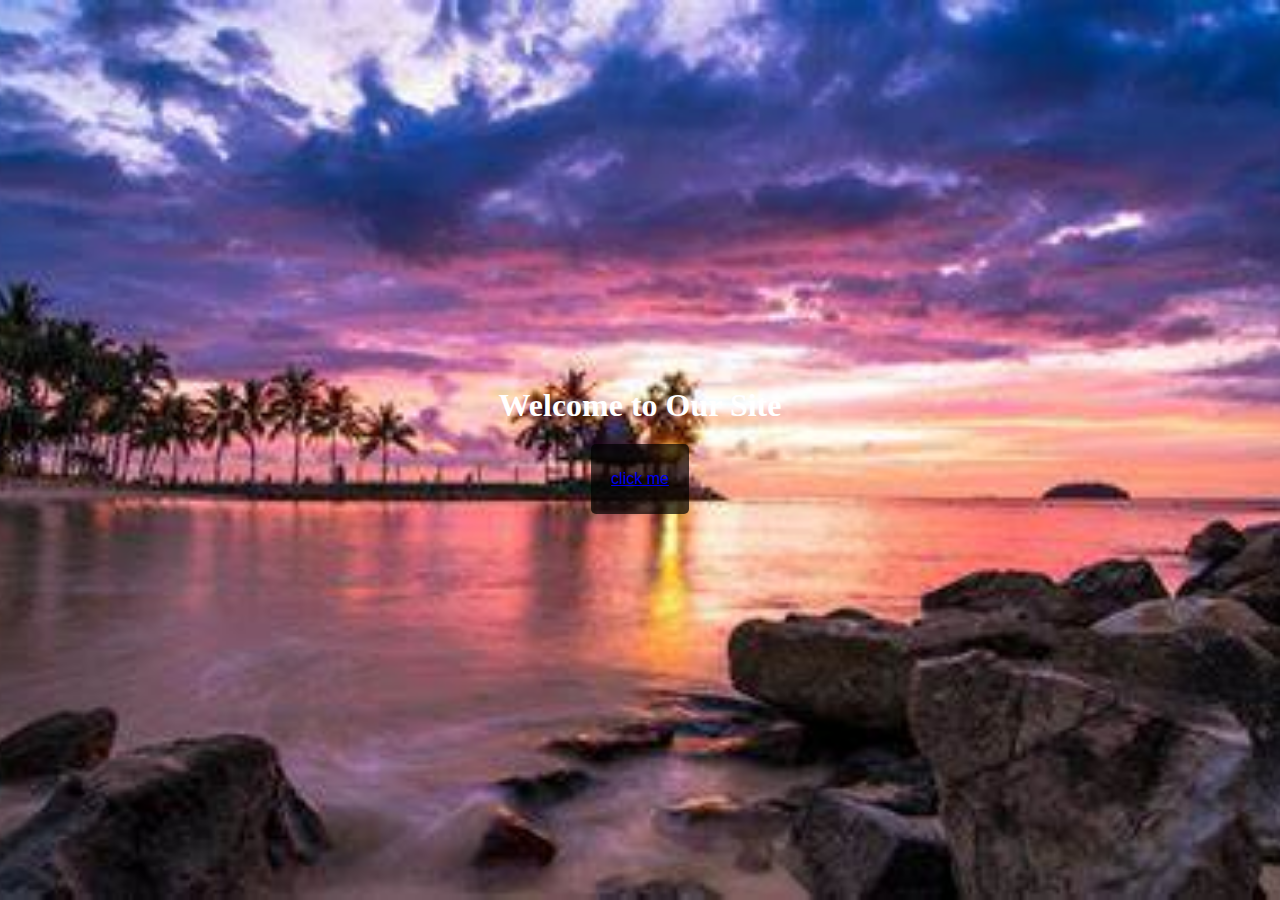
<file: HTML and CSS task/css tasks/task1/csstask1.html>
<!DOCTYPE html>
<html lang="en">
<head>
    <meta charset="UTF-8">
    <meta name="viewport" content="width=device-width, initial-scale=1.0">
    <link rel="stylesheet" href="csstask1.css">
    <title>Background Image with Overlay</title>
</head>
<body>
    <div class="background-div">
        <h1 class="overlay-text">Welcome to Our Site</h1>
        <button class="overlay-button"> <p style="text-align: center;"><a href="https://web.whatsapp.com" target="blank">click me</a></button>
    </div>
</body>
</html>
</file>
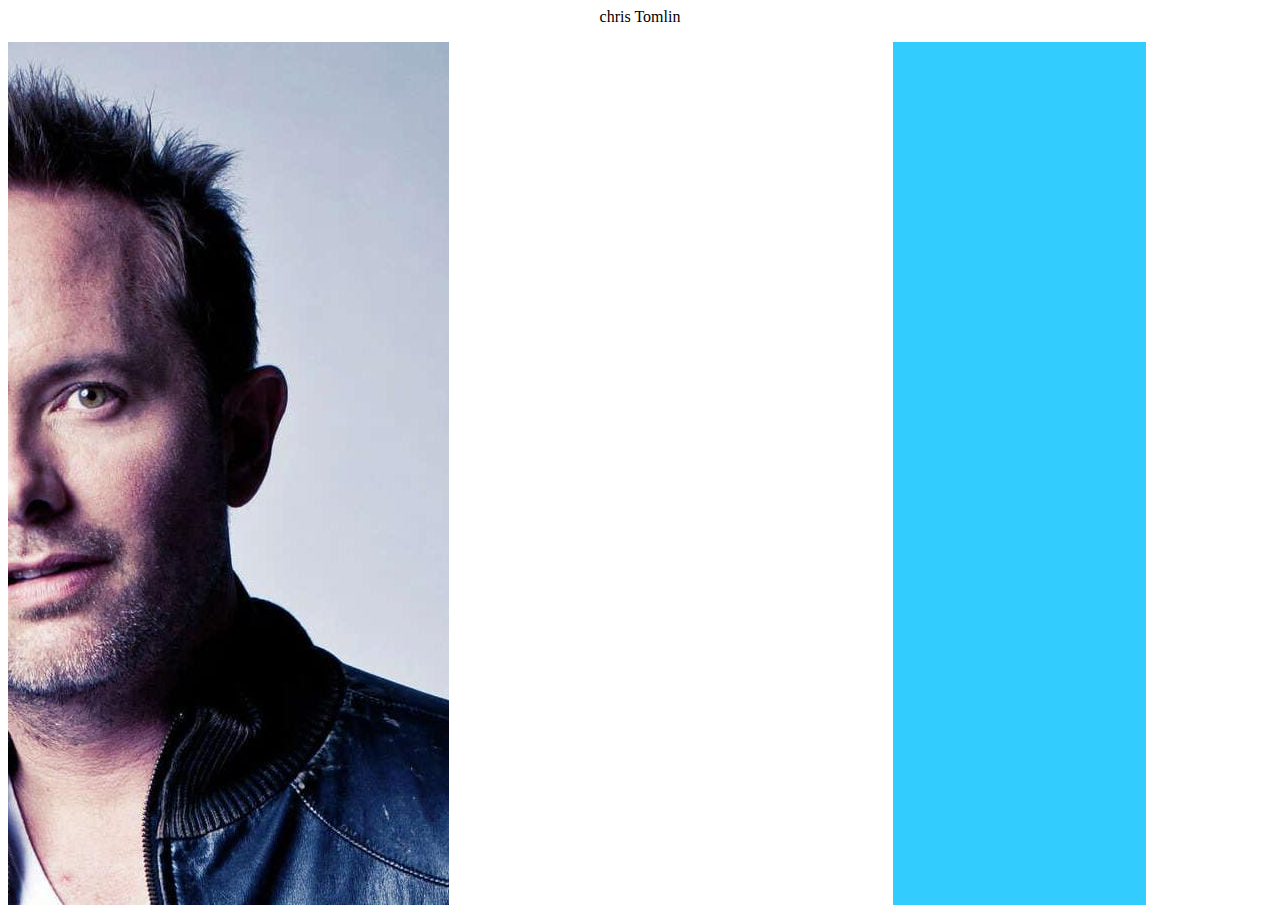
<file: HTML and CSS task/css tasks/task3/csstask3.html>
<html>
 <body class="flex items-center justify-center min-h-screen bg-white">
  <p style="text-align: center;">chris Tomlin</p>
  <div class="flex items-center border border-black-300">
   <div class="relative"><div style="display: flex;">
    <div style="width: 70%;">
      <img src="tomlin.jpg.jpeg" alt="Chris Tomlin">
    </div>
    <div style="width: 20%; background-color: #33ccff;"></div>
   </div>
  </div>
</body>
</html>
</file>
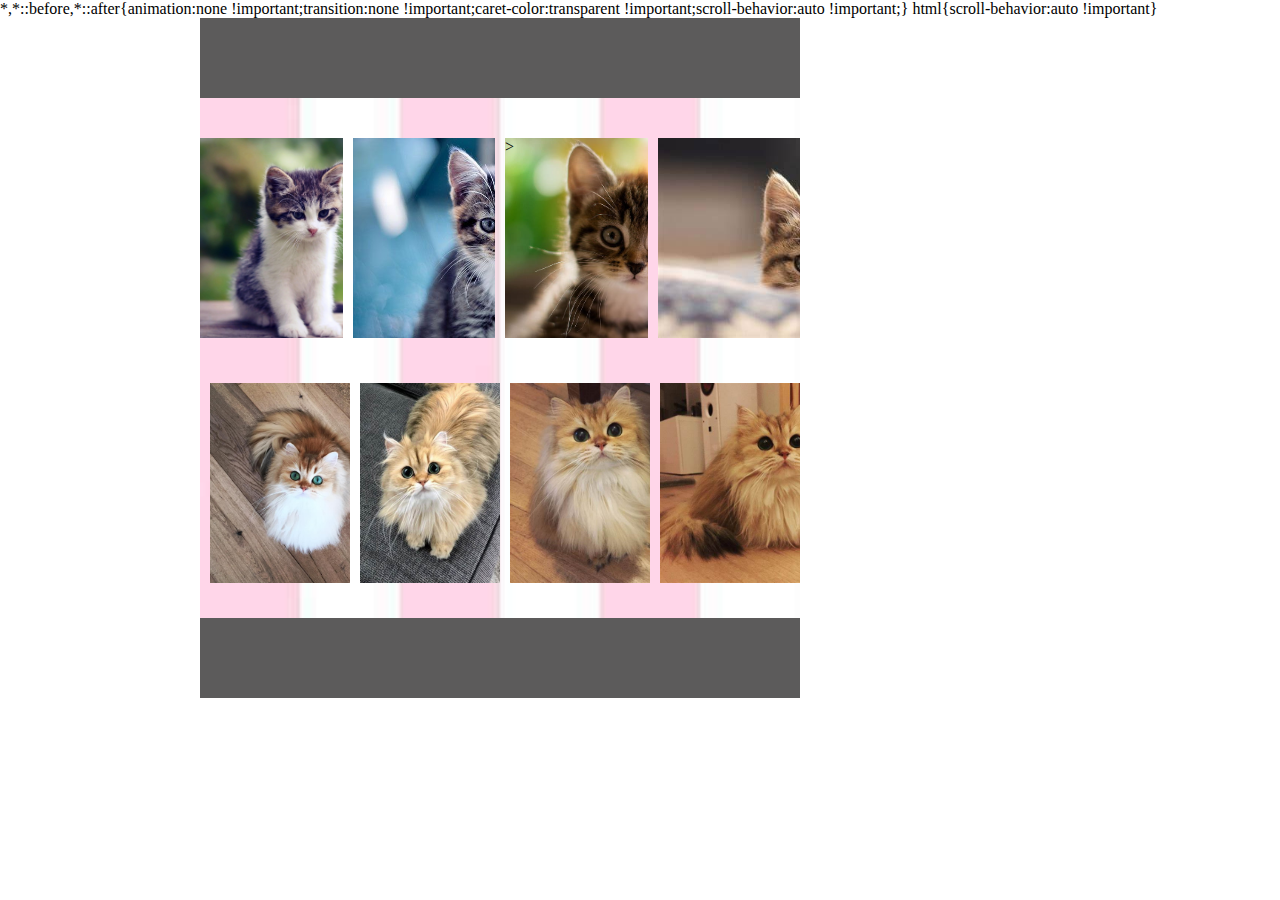
<file: HTML and CSS task/css tasks/task3/csstask4.html>
<!DOCTYPE html>
<html lang="en">
<head>
    <meta charset="UTF-8">
    <meta name="viewport" content="width=device-width, initial-scale=1.0">
 </head>
<link rel="stylesheet" href="csstask4.css">
<body>
    <div id="box-1">
<div id="box-2"></div>
<div  class="section">
<div id="box-a"></div>
<div id="box-b"> </div>
<div id="box-c"> ></div>
<div id="box-d"> </div>
</div>
<div class="section-a">
<div id="box-5"></div>
<div id="box-6"></div>
<div id="box-7"></div>
<div id="box-8"></div>
</div>
<div id="box-3"></div>
</body>
</html>
</file>
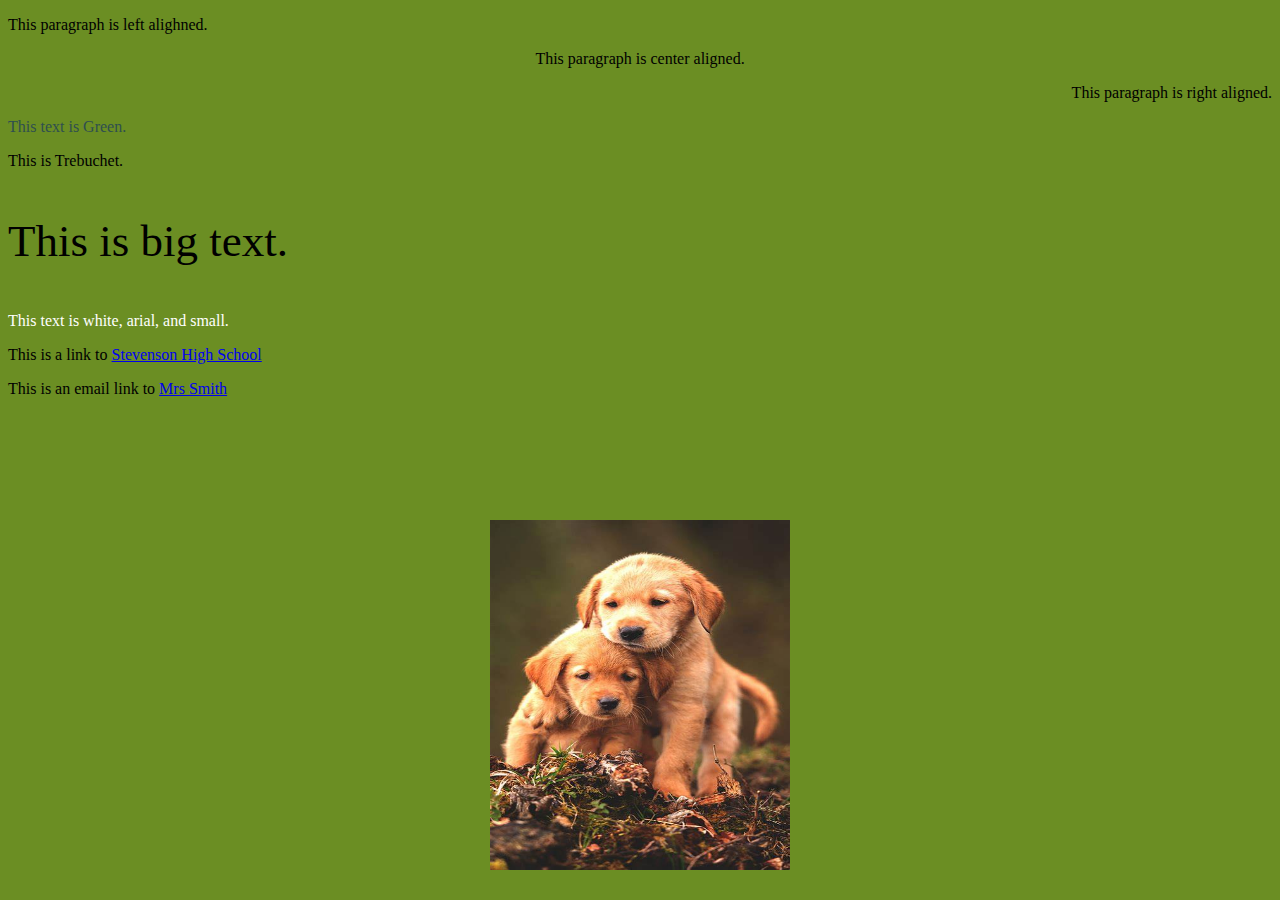
<file: HTML and CSS task/html tasks/task1/htmltask1.html>
<!DOCTYPE html>
<html lang="en">
<head>
    <meta charset="UTF-8">
    <meta name="viewport" content="width=device-width, initial-scale=1.0">
    <title>html task1</title>
</head>
<body bgcolor="olivedrab">
    <p style="text-align: left">This paragraph is left alighned.</p>
    <p style="text-align: center">This paragraph is center aligned.</p>
    <p style="text-align: right">This paragraph is right aligned.</p>
    <p style="color:darkslategray">This text is Green.</p>
    <p style="font-family:Trebuchet MS">This is Trebuchet.</p>
    <p style="font-size: 45px">This is big text.</p>
    <p style="color:white">This text is white, arial, and small.</p>
    <p>This is a link to
        <a href="https://www.stevenhighschool.com">Stevenson High School</a>
    </p>
    <p>This is an email link to <a href="https://wwww.mrs smith.com">Mrs Smith</a></p>
<br/>
<br/>
<br/>
<br/>
<br/>
<p style="text-align:center"><img src="dog.jpg" width="300px" height="350px"/></p>
</body>
</html>
</file>
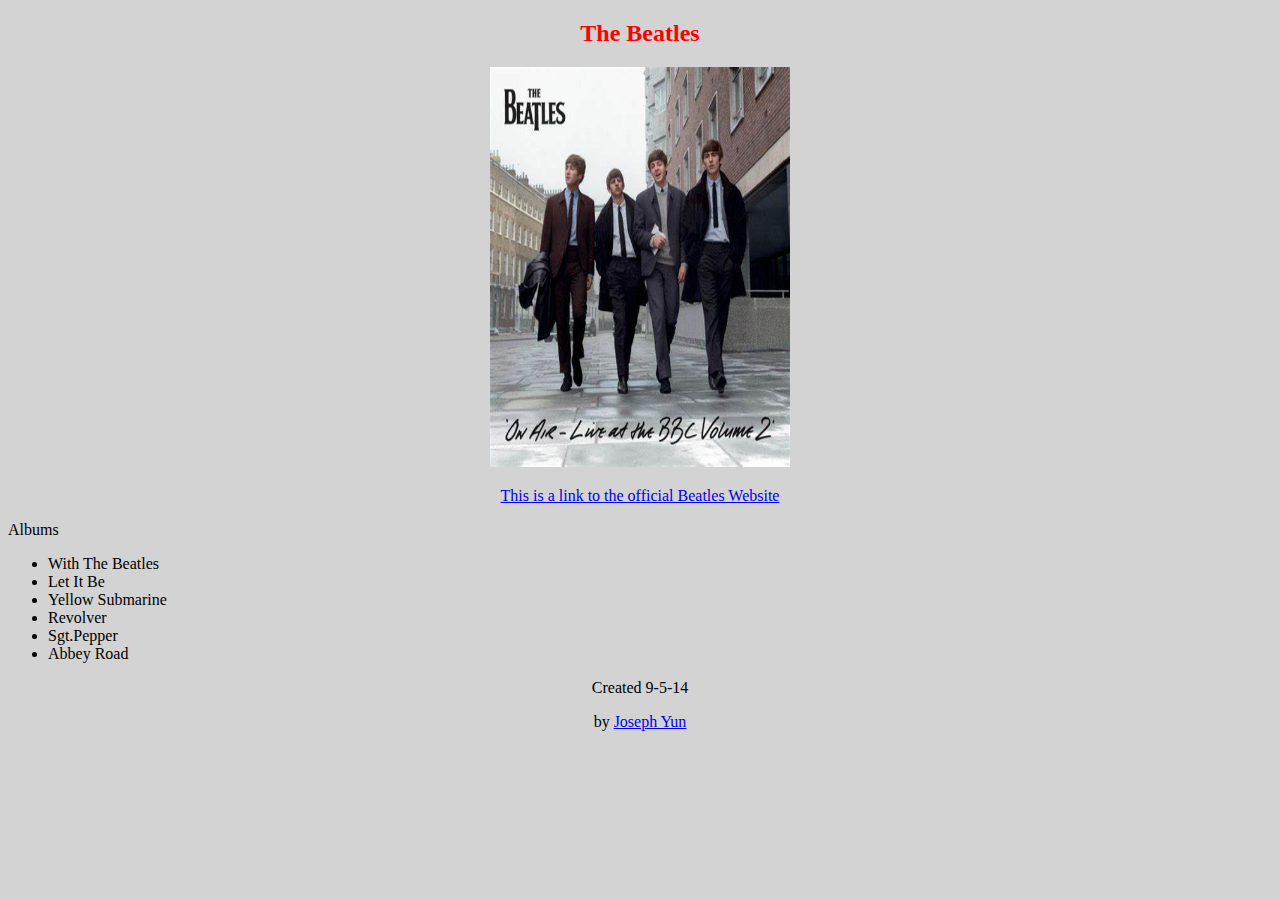
<file: HTML and CSS task/html tasks/task2/htmltask2.html>
<!DOCTYPE html>
<html lang="en">
<head>
    <meta charset="UTF-8">
    <meta name="viewport" content="width=device-width, initial-scale=1.0">
    <title>html task2</title>
</head>
<body bgcolor="lightgrey">
  <h2 style="text-align: center; color:red">The Beatles</h2>
  <p style="text-align: center;"><img src="beatles.jpg" width="300px" height="400px"/></p>
  <p style="text-align: center;"><a
        href="https://this is a link to the official beatles website.com"
        target="blank">
        This is a link to the official Beatles Website</a>
        <p style="text-align: left">Albums</p>
    </p>
  </body>

  <p>
  <ul>
    <li>With The Beatles</li>
    <li>Let It Be</li>
    <li>Yellow Submarine</li>
    <li>Revolver</li>
    <li>Sgt.Pepper</li>
    <li>Abbey Road</li>
  </ul>
  </p>
  
  <p style="text-align: center;">Created 9-5-14</p>
  <p style="text-align: center ;">by <a href="https://joseph yun" target="_self">Joseph Yun</a></p>
</html>
</file>
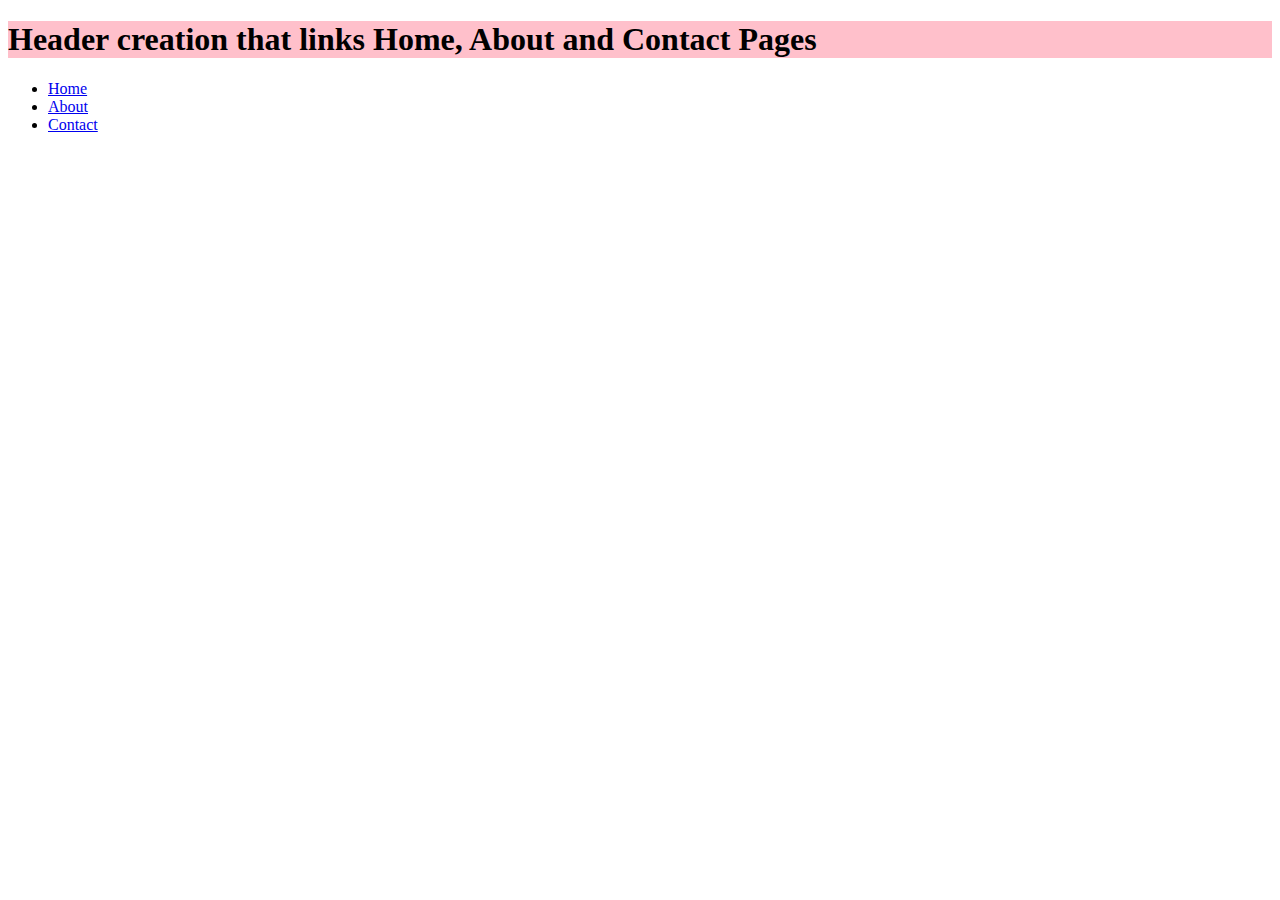
<file: HTML and CSS task/html tasks/task3/htmltask3.html>
<!DOCTYPE html>
<html lang="en">
<head>
    <meta charset="UTF-8">
    <meta name="viewport" content="width=device-width, initial-scale=1.0">
    <title>html task3</title>
</head>
<body>
    <h1 style="background-color:pink;">Header creation that links Home, About and Contact Pages</h1>
</body>
</html> 
<header>
        <ul>
            <li>
                <a href="index.html">Home</a>
            </li>
            <li>
                <a href="about.html">About</a>
            </li>
            <li>
                <a href="contact.html">Contact</a>
            </li>
        </ul>
</header>
</file>
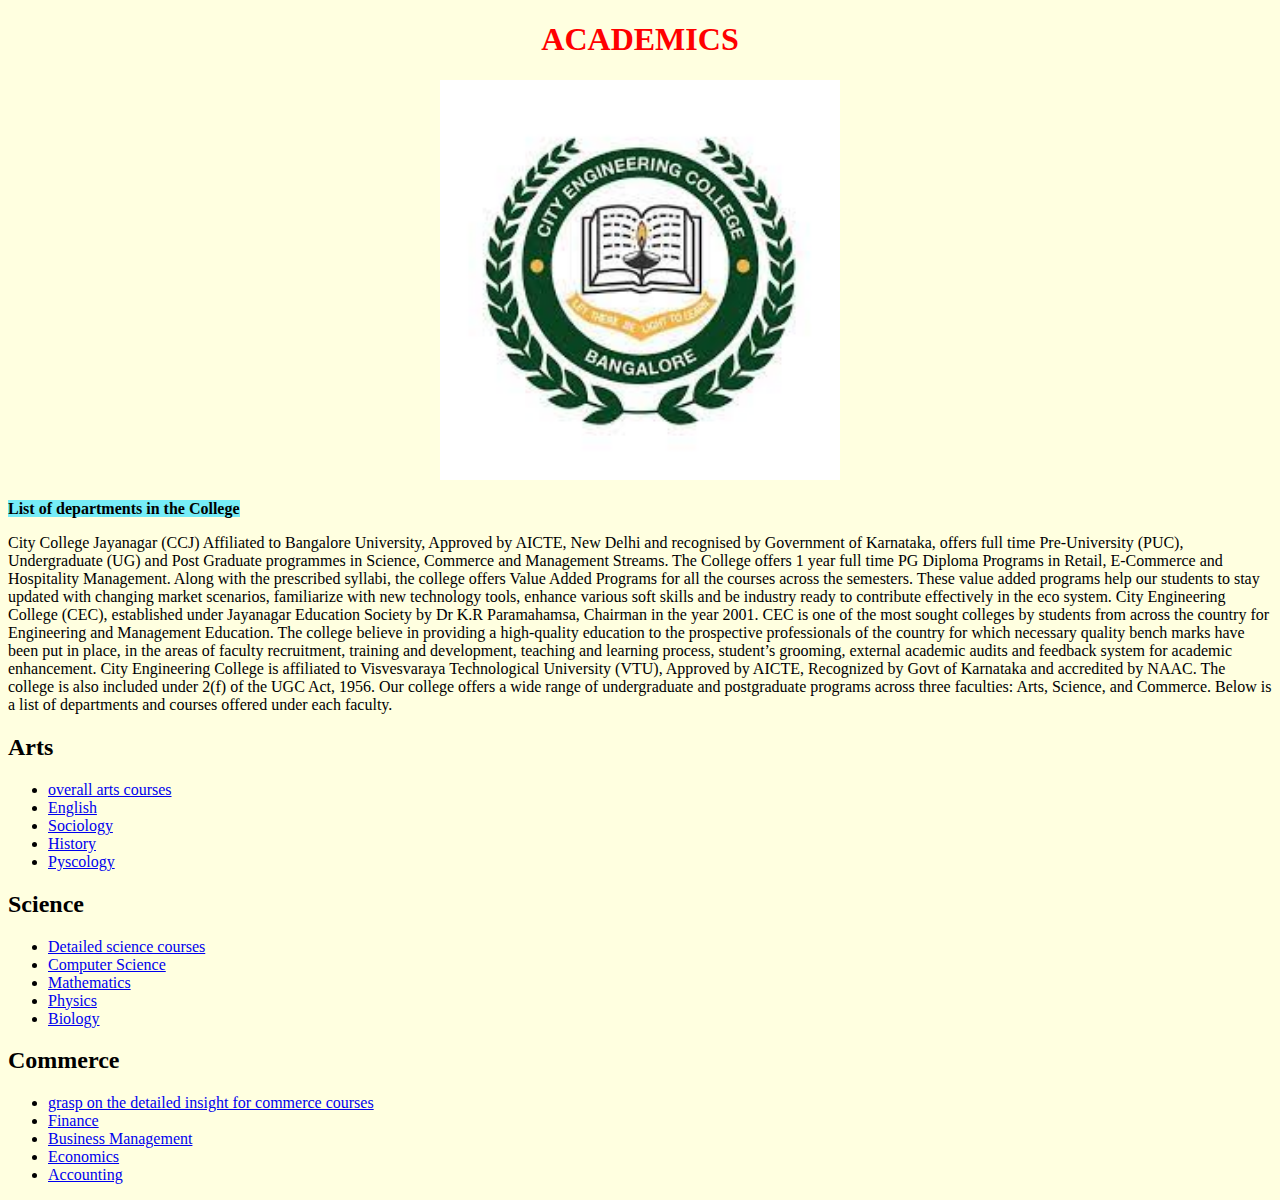
<file: HTML and CSS task/html tasks/task4/htmltask4.html>
<!DOCTYPE html>
<html lang="en">
<head>
    <meta charset="UTF-8">
    <meta name="viewport" content="width=device-width, initial-scale=1.0">
    <title>html task4</title>
</head>
<body bgcolor="lightyellow">
    <h1 style="text-align: center; color:red"><b>ACADEMICS</b></h1>
    <p style="text-align: center;"><img src="cec.jpg" width="400px" height="400px"/></p>
    <h style="background-color: #76ecf7"><b>List of departments in the College</b></h>
<p>City College Jayanagar (CCJ) Affiliated to Bangalore University, Approved by AICTE, New Delhi and recognised by Government of Karnataka, offers full time Pre-University (PUC), Undergraduate (UG) and Post Graduate programmes in Science, Commerce and Management Streams. The College offers 1 year full time PG Diploma Programs in Retail, E-Commerce and Hospitality Management. Along with the prescribed syllabi, the college offers Value Added Programs for all the courses across the semesters. These value added programs help our students to stay updated with changing market scenarios, familiarize  with new technology tools, enhance various soft skills and be industry ready to contribute effectively in the eco system. City Engineering College (CEC), established under Jayanagar Education Society by Dr K.R Paramahamsa, Chairman in the year 2001. CEC is one of the most sought colleges by students from across the country for Engineering and Management Education. The college believe in providing a high-quality education to the prospective professionals of the country for which necessary quality bench marks have been put in place, in the areas of faculty recruitment, training and development, teaching and learning process, student’s grooming, external academic audits and feedback system for academic enhancement. City Engineering College is affiliated to Visvesvaraya Technological University (VTU), Approved by AICTE, Recognized by Govt of Karnataka and accredited by NAAC. The college is also included under 2(f) of the UGC Act, 1956. Our college offers a wide range of undergraduate and postgraduate programs across three faculties: Arts, Science, and Commerce. Below is a list of departments and courses offered under each faculty.</p>
<h2>Arts</h2>
<ul>
  <li><a href="https://www.collegesearch.in/articles/arts-subject-crs">overall arts courses</a></li> 
  <li><a href="https://www.udemy.com/topic/English-Language/?utm_source=bing&utm_medium=udemyads&utm_campaign=BG-Search_Keyword_Gamma_NonP_la.EN_cc.India&campaigntype=Search&portfolio=Bing&language=EN&product=Course&test=&audience=Keyword&topic=English_Language&priority=Gamma&utm_content=deal4584&utm_term=_._ag_1324913899911803_._ad__._kw_english%20speaking%20course%20fees_._de_c_._dm__._pl__._ti_kwd-82808243944531:loc-90_._li_143926_._pd__._&matchtype=b&msclkid=b95bd820c5b3148f0f75bed3c90bf685">English</a></li>
  <li><a href="https://www.coursera.org/courses?query=sociology&msockid=133af057897c655735ace43888d16414">Sociology</a></li>
  <li><a href="https://universitykart.com/university/universitycourse/bangalore-city-college-bangalore/ba-in-history">History</a></li>
  <li><a href="https://www.udemy.com/topic/psychology-fundamentals/?utm_source=bing&utm_medium=udemyads&utm_campaign=BG-Search_DSA_Gamma_NonP_la.EN_cc.India&campaigntype=Search&portfolio=Bing&language=EN&product=Course&test=&audience=DSA&topic=&priority=Gamma&utm_content=deal4584&utm_term=_._ag_1328212434750622_._ad__._kw_PerDev%20en_._de_c_._dm__._pl__._ti_dat-2334812942213649:loc-90_._li_143926_._pd__._&matchtype=b&msclkid=367c0857647711d492f36ea4698ffc9b">Pyscology</a></li>
</ul>

<h2>Science</h2>
<ul>
  <li><a href="https://www.coursera.org/articles/science-majors?msockid=133af057897c655735ace43888d16414">Detailed science courses</a></li>
  <li><a href="https://citycollege.ac.in/programs/information-technology-education/bca">Computer Science</a></li>
  <li><a href="https://www.udemy.com/course/engineering-mathematics/?utm_source=bing&utm_medium=udemyads&utm_campaign=BG-Search_DSA_Beta_Prof_la.EN_cc.India&campaigntype=Search&portfolio=Bing&language=EN&product=Course&test=&audience=DSA&topic=&priority=Beta&utm_content=deal4584&utm_term=_._ag_1318316830212069_._ad__._kw_Math+en_._de_c_._dm__._pl__._ti_dat-2334194466907542%3Aloc-90_._li_143926_._pd__._&matchtype=b&msclkid=98ae22016b5f1e5a299944f2652657e6&couponCode=IND21PM">Mathematics</a></li>
  <li><a href="https://universitykart.com/university/universitycourse/bangalore-city-college-bangalore/bsc-in-physics">Physics</a></li>
  <li><a href="https://www.udemy.com/course/biology-101/?utm_source=bing&utm_medium=udemyads&utm_campaign=BG-Search_Keyword_Gamma_NonP_la.EN_cc.India&campaigntype=Search&portfolio=Bing&language=EN&product=Course&test=&audience=Keyword&topic=Biology&priority=Gamma&utm_content=deal4584&utm_term=_._ag_1320515853206855_._ad__._kw_Biology+Course_._de_c_._dm__._pl__._ti_kwd-82533359765506%3Aloc-90_._li_143926_._pd__._&matchtype=p&msclkid=1f9bd05736571afb99aab6a4394c3f19">Biology</a></li>
</ul>

<h2>Commerce</h2>
<ul>
  <li><a href="https://www.pw.live/exams/commerce">grasp on the detailed insight for commerce courses</a></li>
  <li><a href="https://www.udemy.com/course/learn-to-be-a-financial-analyst/?utm_source=bing&utm_medium=udemyads&utm_campaign=BG-Search_DSA_Beta_Prof_la.EN_cc.India&campaigntype=Search&portfolio=Bing&language=EN&product=Course&test=&audience=DSA&topic=&priority=Beta&utm_content=deal4584&utm_term=_._ag_1316117806683075_._ad__._kw_Career+Development_._de_c_._dm__._pl__._ti_dat-2334057027983523%3Aloc-90_._li_143926_._pd__._&matchtype=b&msclkid=d47da4c414391b8b6b31c2371b424379&couponCode=IND21PM">Finance</a></li>
  <li><a href="https://alison.com/course/employee-management-for-business-managers?utm_source=bing&utm_medium=cpc&utm_campaign=531498933&utm_content=1364496467603775&utm_term=kwd-85282193801615:loc-90&msclkid=9ea468dcd9341b010c7e0e2fd6f376b6">Business Management</a></li>
  <li><a href="https://www.coursera.org/browse/social-sciences/economics?msockid=133af057897c655735ace43888d16414">Economics</a></li>
  <li><a href="https://www.coursera.org/courses?query=financial%20accounting&msockid=133af057897c655735ace43888d16414">Accounting</a></li>
</ul>
</body>
</html>
</file>
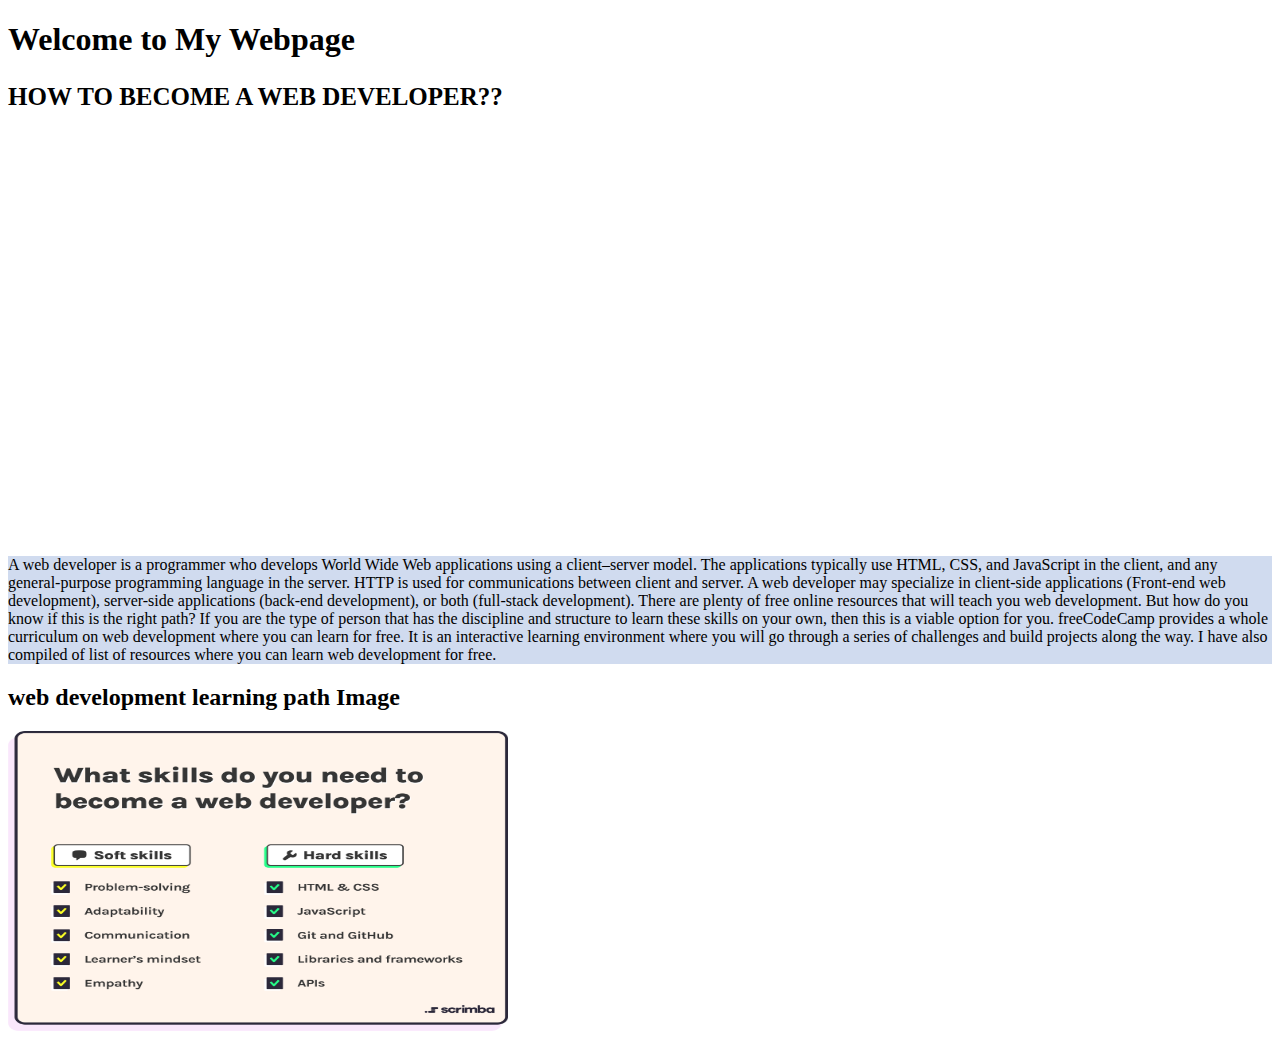
<file: HTML and CSS task/html tasks/task5/htmltask5.html>
<!DOCTYPE html>
<html lang="en">
<head>
    <meta charset="UTF-8">
    <meta name="viewport" content="width=device-width, initial-scale=1.0">
    <title>My Webpage</title>
</head>
<body>
    <h1>Welcome to My Webpage</h1>
    <h3 id="v" style="font-size: 25px">HOW TO BECOME A WEB DEVELOPER??</h3>
    <iframe width="860" height="400" src="https://www.youtube.com/embed/NWnBxQjssvQ?si=UeHdZkuuTSmfp0Zk" title="YouTube video player" frameborder="0" allow="accelerometer; autoplay; clipboard-write; encrypted-media; gyroscope; picture-in-picture; web-share" referrerpolicy="strict-origin-when-cross-origin" allowfullscreen></iframe>
    <p style="background-color: rgb(208, 219, 239);">A web developer is a programmer who develops World Wide Web applications using a client–server model. The applications typically use HTML, CSS, and JavaScript in the client, and any general-purpose programming language in the server. HTTP is used for communications between client and server. A web developer may specialize in client-side applications (Front-end web development), server-side applications (back-end development), or both (full-stack development).
    There are plenty of free online resources that will teach you web development. But how do you know if this is the right path? 
    If you are the type of person that has the discipline and structure to learn these skills on your own, then this is a viable option for you. freeCodeCamp provides a whole curriculum on web development where you can learn for free. It is an interactive learning environment where you will go through a series of challenges and build projects along the way. I have also compiled of list of resources where you can learn web development for free.</p>
    <h2>web development learning path Image</h2>
    <img src="web.jpg" alt="Description of the image" width="500" height="300">
</body>
</html>
</file>
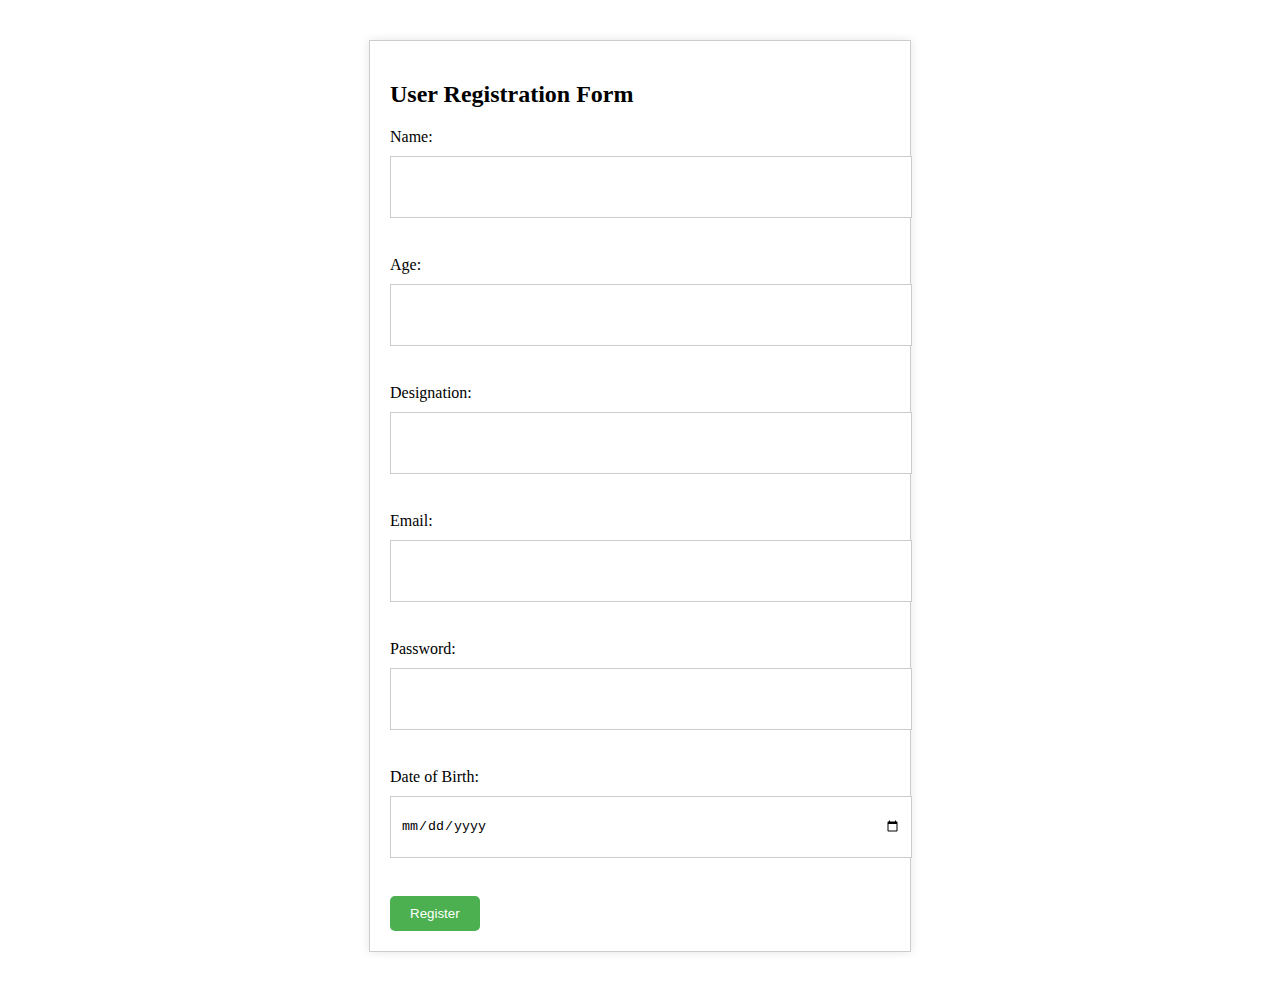
<file: HTML and CSS task/html tasks/task7/htmltask7.html>
<!DOCTYPE html>
<html lang="en">
<head>
    <meta charset="UTF-8">
    <meta name="viewport" content="width=device-width, initial-scale=1.0">
    <title>task7</title>
    <link rel="stylesheet" href="htmltask7.css"/>
</head>
<body> 
    <form>
    <h2>User Registration Form</h2>
    <label for="name">Name:</label>
    <input type="text" id="name" name="name" required><br><br>
    
    <label for="age">Age:</label>
    <input type="number" id="age" name="age" required><br><br>
    
    <label for="designation">Designation:</label>
    <input type="text" id="designation" name="designation" required><br><br>
    
    <label for="email">Email:</label>
    <input type="email" id="email" name="email" required><br><br>
    
    <label for="pwd">Password:</label>
    <input type="password" id="pwd" name="pwd" required><br><br>
    
    <label for="dob">Date of Birth:</label>
    <input type="date" id="dob" name="dob" required><br><br>
    
    <input type="submit" value="Register">
  </form>
</body>
</html>
</file>
<file: HTML and CSS task/css tasks/task1/csstask1.css>
body, html {
    margin: 0;
    padding: 0;
    height: 100%;
}

.background-div {
    background-image: url('bg.jpg');
    background-size: cover;
    background-position: center;
    height: 100vh; 
    display: flex;
    flex-direction: column;
    justify-content: center;
    align-items: center;
    position: relative;
    color: white; 
}

.overlay-text {
    font-size: 2rem;
    text-align: center;
    margin: 0;
}

.overlay-button {
    padding: 10px 20px;
    font-size: 1rem;
    background-color: rgba(0, 0, 0, 0.7); 
    color: white;
    border: none;
    border-radius: 5px;
    cursor: pointer;
    margin-top: 20px;
}

.overlay-button:hover {
    background-color: rgba(243, 203, 203, 0.7); 
    color: rgb(239, 176, 176);
}
</file>
<file: HTML and CSS task/css tasks/task3/csstask4.css>
*{
    display: inline;
    background-size: cover;

}
#box-1{
    height: 600px;
    width: 600px;
    background-image: url('bg.jpg');
    display: block;
    margin-left: 200px;
}
#box-2{
    height: 80px;
    width: 600px;
    background-color:rgb(92, 91, 91);
    display: block;
    
}
.section{
    display: flex;
    margin-top: 40px;
   
}
#box-3{
    height: 80px;
    width: 600px;
    background-color:rgb(92, 91, 91);
    display: block;
   margin-top: 35px;
    
}
#box-a{
    height: 200px;
    width: 150px;
    background-color:rgb(92, 91, 91);
    display: flex;
    justify-content: center;
    align-items: flex-end;
    background-image: url('img1.jpg');
    background-size: cover;
}
#box-b{
    height: 200px;
    width: 150px;
    background-color:rgb(92, 91, 91);
    margin-left: 10px;
    background-image: url('img2.jpg');
    background-size: cover;
}
#box-c{
    height: 200px;
    width: 150px;
    background-color:rgba(92, 91, 91);
    margin-left: 10px;
    background-image: url('img3.jpg');
    background-size: cover;
    
}
#box-d{
    height: 200px;
    width: 150px;
    background-color:rgb(92, 91, 91);
    margin-left: 10px;
    background-image: url('img4.jpg');
    background-size: cover;
}
.section-a{
    display: flex;
    margin-top: 45px;
    
}
#box-5{
    height: 200px;
    width: 150px;
    background-color:rgb(92, 91, 91);
    margin-left: 10px;
    background-image: url('img5.jpg');
    background-size: cover;
    
}
#box-6{
    height: 200px;
    width: 150px;
    background-color:rgb(92, 91, 91);
    margin-left: 10px;
    background-image: url('img6.jpg');
    background-size: cover;
    
}
#box-7{
    height: 200px;
    width: 150px;
    background-color:rgb(92, 91, 91);
    margin-left: 10px;
    background-image: url('img7.jpg');
    background-size: cover;
    
}
#box-8{
    height: 200px;
    width: 150px;
    background-color:rgb(92, 91, 91);
    margin-left: 10px;
    background-image: url('img8.jpg');
    background-size: cover;
}
</file>
<file: HTML and CSS task/html tasks/task7/htmltask7.css>
form {
    max-width: 500px;
    margin: 40px auto;
    padding: 20px;
    border: 1px solid #ccc;
    box-shadow: 0 0 10px rgba(0, 0, 0, 0.1);
  }
  
  label {
    display: block;
    margin-bottom: 10px;
  }
  
  input[type="text"], input[type="number"], input[type="email"], input[type="password"], input[type="date"] {
    width: 100%;
    height: 40px;
    margin-bottom: 20px;
    padding: 10px;
    border: 1px solid #ccc;
  }
  
  input[type="submit"] {
    background-color: #4CAF50;
    color: #fff;
    padding: 10px 20px; border: none;
    border-radius: 5px;
    cursor: pointer;
  }
  
  input[type="submit"]:hover {
    background-color: #3e8e41;
  }
</file>
